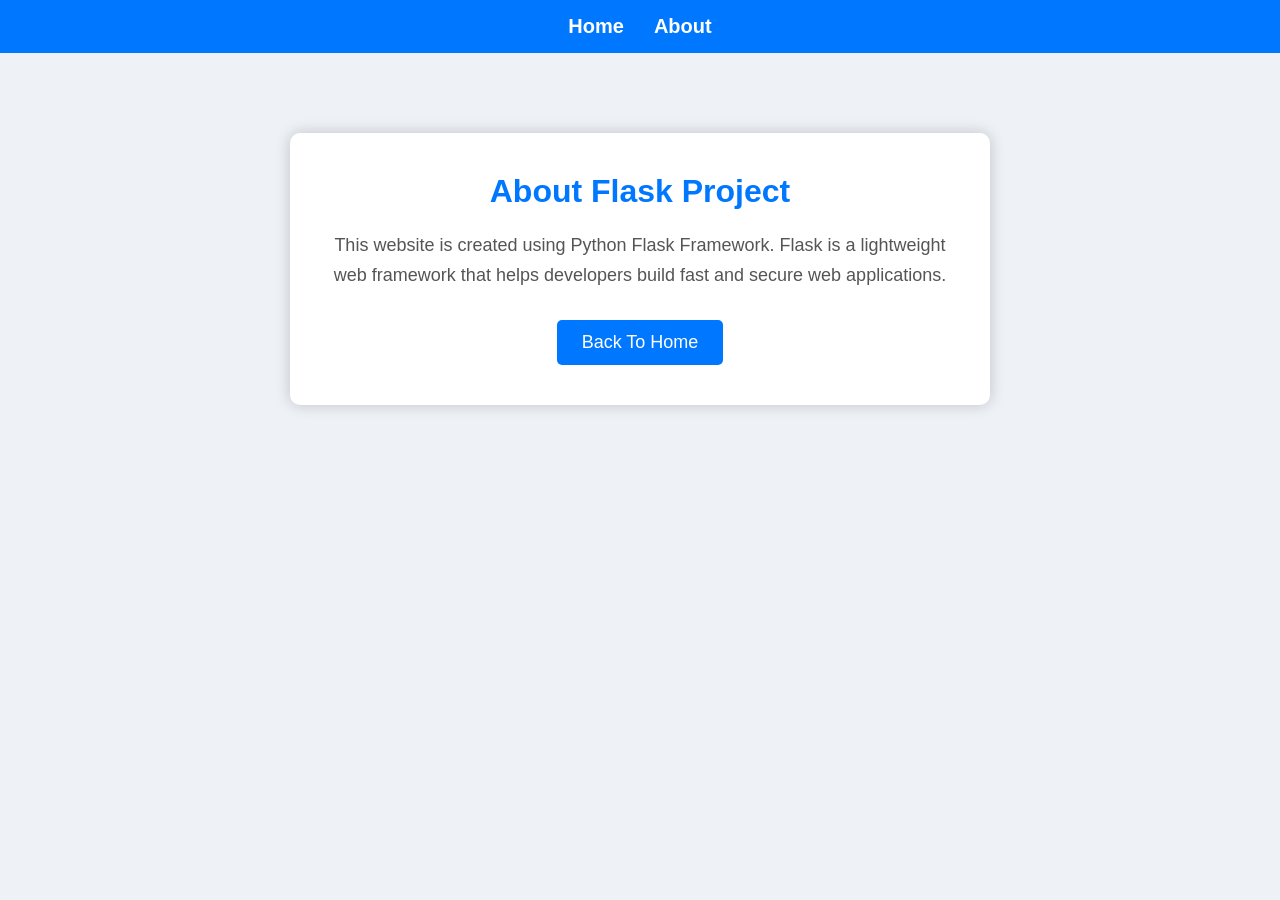
<file: templates/about.html>
<!DOCTYPE html>
<html lang="en">
<head>
    <meta charset="UTF-8">
    <meta name="viewport" content="width=device-width, initial-scale=1.0">
    <title>About</title>

    <style>

        *{
            margin:0;
            padding:0;
            box-sizing:border-box;
            font-family:Arial;
        }

        body{
            background:#eef2f7;
        }

        nav{
            background:#0077ff;
            padding:15px;
            display:flex;
            justify-content:center;
            gap:30px;
        }

        nav a{
            color:white;
            text-decoration:none;
            font-size:20px;
            font-weight:bold;
        }

        .card{
            width:700px;
            margin:80px auto;
            background:white;
            padding:40px;
            border-radius:10px;
            box-shadow:0px 0px 15px rgba(0,0,0,.2);
            text-align:center;
        }

        h1{
            color:#0077ff;
        }

        p{
            margin-top:20px;
            line-height:30px;
            color:#555;
            font-size:18px;
        }

        button{
            margin-top:30px;
            padding:12px 25px;
            background:#0077ff;
            color:white;
            border:none;
            border-radius:5px;
            cursor:pointer;
            font-size:18px;
        }

        button:hover{
            background:#005fd1;
        }

    </style>

</head>
<body>

<nav>
    <a href="/">Home</a>
    <a href="/about">About</a>
</nav>

<div class="card">

<h1>About Flask Project</h1>

<p>
This website is created using Python Flask Framework.
Flask is a lightweight web framework that helps developers
build fast and secure web applications.
</p>

<a href="/">
<button>Back To Home</button>
</a>

</div>

</body>
</html>
</file>
